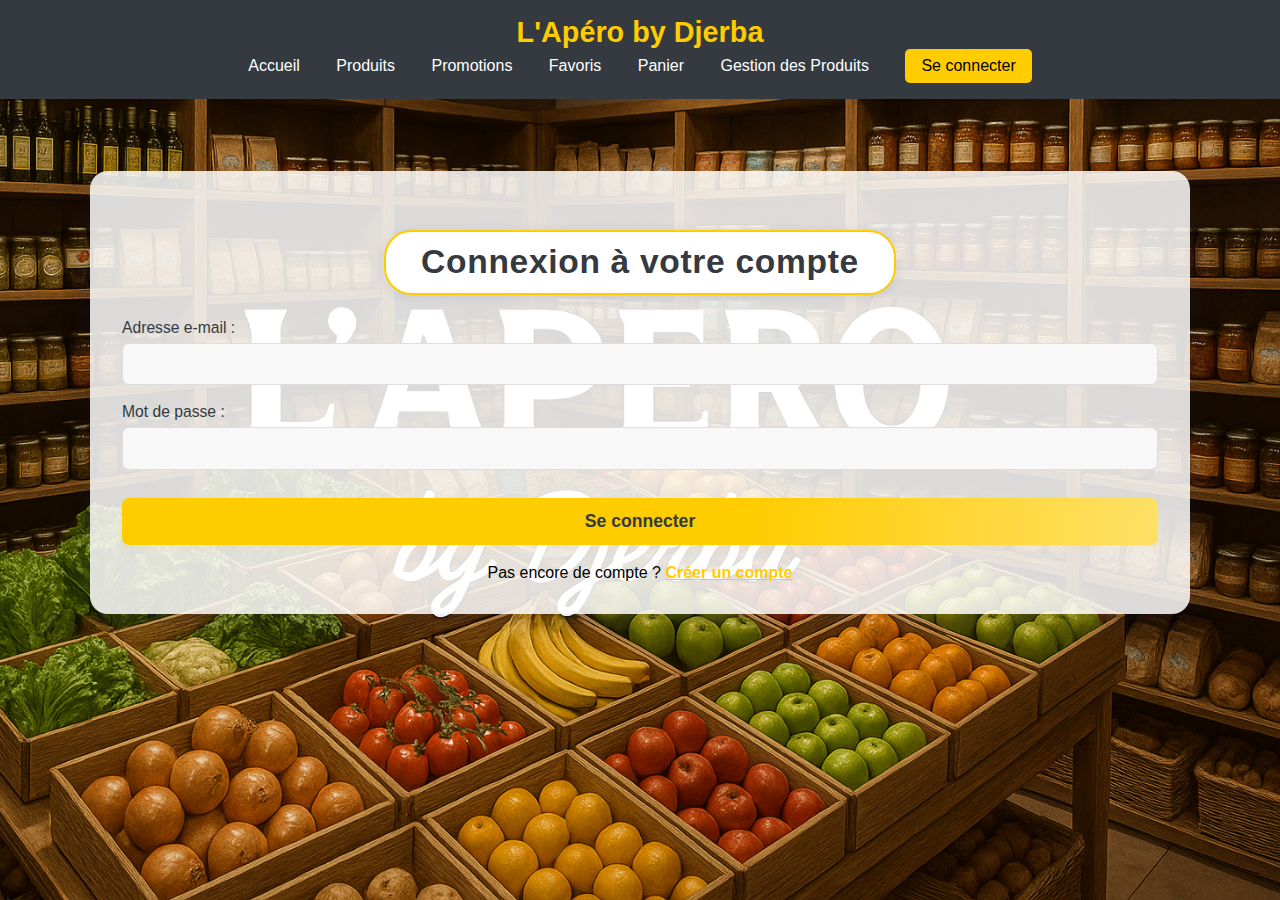
<file: connexion.html>
<!DOCTYPE html>
<html lang="fr">
<head>
  <meta charset="UTF-8">
  <meta name="viewport" content="width=device-width, initial-scale=1.0">
  <title>Connexion - L'Apéro by Djerba</title>
  <link rel="stylesheet" href="style.css">
</head>
<body>
  <header>
    <h1>L'Apéro by Djerba</h1>
    <nav>
      <a href="index.html">Accueil</a>
      <a href="produits.html">Produits</a>
      <a href="promotions.html">Promotions</a>
      <a href="favoris.html">Favoris</a>
      <a href="panier.html">Panier</a>
      <a href="gestion-produits.html">Gestion des Produits</a>
      <a href="connexion.html" id="login-btn" style="display:none;">Se connecter</a>
      <a href="profil.html" id="profil-link" style="display:none;">Mon profil</a>
    </nav>
  </header>
  <main>
    <section class="main-card form-card">
      <h2 class="section-title">Connexion à votre compte</h2>
      <form id="login-form" class="styled-form">
        <div class="form-group">
          <label for="email">Adresse e-mail :</label>
          <input type="email" id="email" name="email" required>
        </div>
        <div class="form-group">
          <label for="password">Mot de passe :</label>
          <input type="password" id="password" name="password" required>
        </div>
        <button type="submit" class="profil-save-btn">Se connecter</button>
      </form>
      <div class="form-links">
        <p>Pas encore de compte ? <a href="inscription.html">Créer un compte</a></p>
      </div>
    </section>
  </main>
  <script>
    // Affichage conditionnel du bouton "Se connecter" ou "Mon profil"
    const user = JSON.parse(localStorage.getItem('user'));
    const loginBtn = document.getElementById('login-btn');
    const profilLink = document.getElementById('profil-link');
    if (user && user.email) {
      loginBtn.style.display = 'none';
      profilLink.style.display = 'inline-block';
    } else {
      loginBtn.style.display = 'inline-block';
      profilLink.style.display = 'none';
    }
    document.getElementById('login-form').addEventListener('submit', function(e) {
      e.preventDefault();
      const email = document.getElementById('email').value;
           // Détection du rôle : admin si l'email contient 'admin', sinon client
      let role = 'client';
      if (email.toLowerCase().includes('admin')) {
        role = 'admin';
      }
      // Simuler la connexion en stockant l'utilisateur avec le rôle
      localStorage.setItem('user', JSON.stringify({ email, role }));
      alert('Connexion fictive réussie !');
      window.location.href = 'profil.html';
    });
  </script>
</body>
</html>
</file>
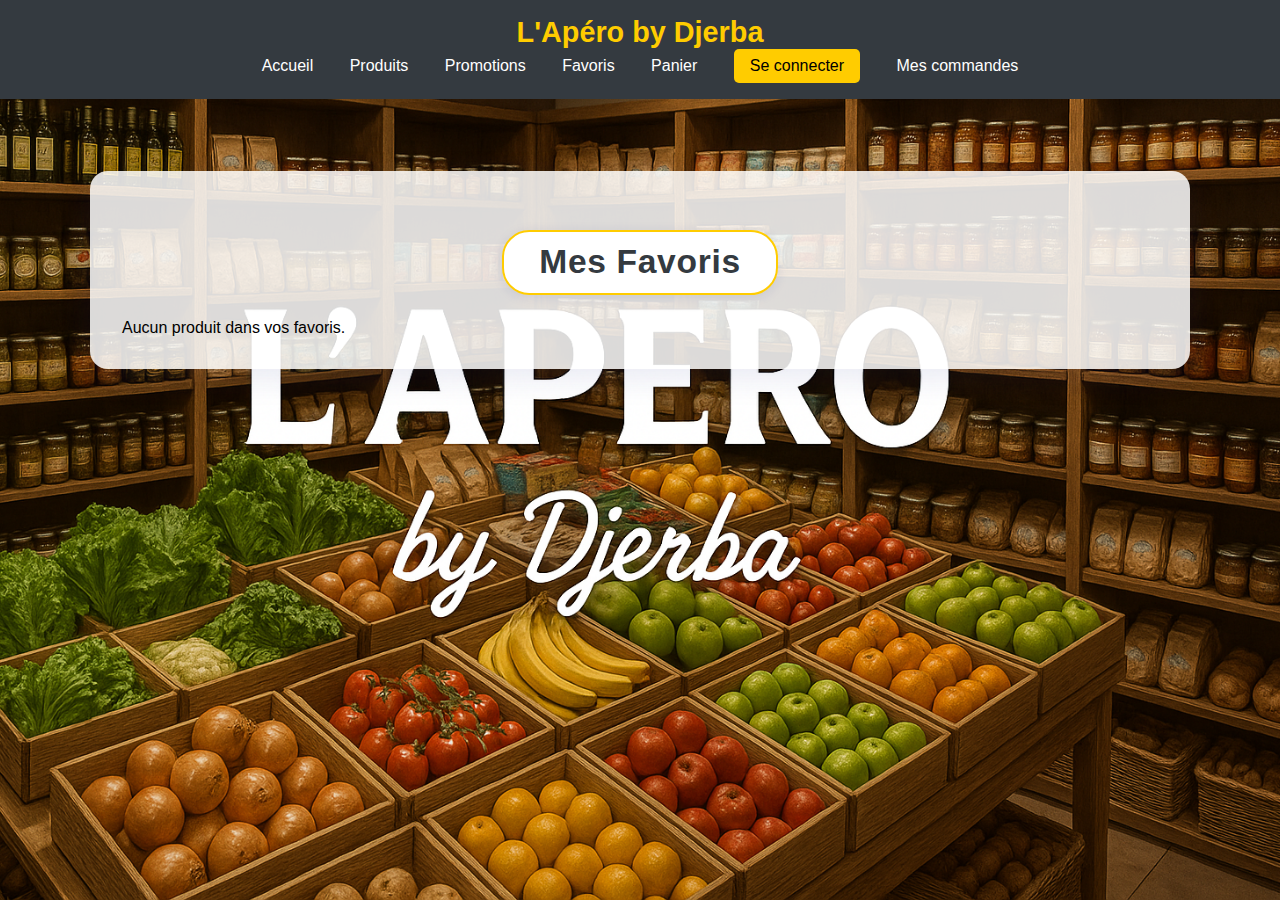
<file: favoris.html>
<!DOCTYPE html>
<html lang="fr">
<head>
  <meta charset="UTF-8">
  <meta name="viewport" content="width=device-width, initial-scale=1.0">
  <title>Favoris - L'Apéro by Djerba</title>
  <link rel="stylesheet" href="style.css">
</head>
<body>
  <header>
    <h1>L'Apéro by Djerba</h1>
    <nav>
      <a href="index.html">Accueil</a>
      <a href="produits.html">Produits</a>
      <a href="promotions.html">Promotions</a>
      <a href="favoris.html">Favoris</a>
      <a href="panier.html">Panier</a>
      <a href="connexion.html" id="login-btn" style="display:none;">Se connecter</a>
      <a href="profil.html" id="profil-link" style="display:none;">Mon profil</a>
      <a href="gestion-produits.html">Gestion des Produits</a>
      <a href="gestion-commandes.html" id="gestion-commandes-link" style="display:none;">Gestion des Commandes</a>
      <a href="mes-commandes.html" id="mes-commandes-link" style="display:none;">Mes commandes</a>
    </nav>
  </header>
  <main>
    <section class="main-card">
      <h2 class="section-title">Mes Favoris</h2>
      <div id="favoris-container">
        <!-- Les produits favoris seront affichés ici -->
      </div>
    </section>
  </main>
  <script src="favoris.js"></script>
  <script>
    // Affichage conditionnel du bouton "Se connecter" ou "Mon profil"
    const user = JSON.parse(localStorage.getItem('user'));
    const loginBtn = document.getElementById('login-btn');
    const profilLink = document.getElementById('profil-link');
    if (user && user.email) {
      loginBtn.style.display = 'none';
      profilLink.style.display = 'inline-block';
    } else {
      loginBtn.style.display = 'inline-block';
      profilLink.style.display = 'none';
    }
  </script>
  <script>
    // Affichage conditionnel du lien Gestion des Produits (admin uniquement)
    const gestionProduitsLink = document.querySelector('a[href="gestion-produits.html"]');
    const gestionCommandesLink = document.getElementById('gestion-commandes-link');
    const favorisLink = document.querySelector('a[href="favoris.html"]');
    const panierLink = document.querySelector('a[href="panier.html"]');
    const mesCommandesLink = document.getElementById('mes-commandes-link');
    if (user && user.email) {
      if (user.role !== 'admin') {
        mesCommandesLink.style.display = 'inline-block';
      } else {
        mesCommandesLink.style.display = 'none';
      }
      loginBtn.style.display = 'none';
      profilLink.style.display = 'inline-block';
    } else {
      mesCommandesLink.style.display = 'none';
      loginBtn.style.display = 'inline-block';
      profilLink.style.display = 'none';
    }
    if (user && user.email) {
      loginBtn.style.display = 'none';
      profilLink.style.display = 'inline-block';
      if (user.role === 'admin') {
        if (gestionProduitsLink) gestionProduitsLink.style.display = 'inline-block';
        if (gestionCommandesLink) gestionCommandesLink.style.display = 'inline-block';
        if (favorisLink) favorisLink.style.display = 'none';
        if (panierLink) panierLink.style.display = 'none';
        if (mesCommandesLink) mesCommandesLink.style.display = 'none';
      } else {
        if (gestionProduitsLink) gestionProduitsLink.style.display = 'none';
        if (gestionCommandesLink) gestionCommandesLink.style.display = 'none';
        if (favorisLink) favorisLink.style.display = 'inline-block';
        if (panierLink) panierLink.style.display = 'inline-block';
        if (mesCommandesLink) mesCommandesLink.style.display = 'inline-block';
      }
    } else {
      loginBtn.style.display = 'inline-block';
      profilLink.style.display = 'none';
      if (gestionProduitsLink) gestionProduitsLink.style.display = 'none';
      if (gestionCommandesLink) gestionCommandesLink.style.display = 'none';
      if (favorisLink) favorisLink.style.display = 'inline-block';
      if (panierLink) panierLink.style.display = 'inline-block';
      if (mesCommandesLink) mesCommandesLink.style.display = 'inline-block';
    }
  </script>
  <script>
    document.querySelectorAll('.add-to-cart').forEach(button => {
      button.addEventListener('click', () => {
        const nom = button.getAttribute('data-nom');
        const prix = button.getAttribute('data-prix');
        const panier = JSON.parse(localStorage.getItem('panier')) || [];
        panier.push({ nom, prix });
        localStorage.setItem('panier', JSON.stringify(panier));
        alert(`${nom} a été ajouté à votre panier !`);
      });
    });
  </script>
  <script>
      const favoris = JSON.parse(localStorage.getItem('favoris')) || [];
      const favorisContainer = document.getElementById('favoris-container');
      favorisContainer.innerHTML = ''; // Réinitialiser le contenu
      favoris.forEach(fav => {
        const produitsLS = JSON.parse(localStorage.getItem('produits')) || [];
        const prod = produitsLS.find(p => p.nom === fav.nom);
        let indispoBadge = prod && prod.indisponible ? `<div style='position:absolute;top:10px;left:10px;background:red;color:white;padding:2px 10px;border-radius:8px;font-weight:bold;z-index:2;'>Indisponible</div>` : '';
        let disabled = prod && prod.indisponible ? 'disabled style="opacity:0.5;cursor:not-allowed;"' : '';
        let inputDisabled = prod && prod.indisponible ? 'disabled' : '';
        favorisContainer.innerHTML += `
          <div class="produit" style="position:relative;">
            ${indispoBadge}
            <img src="Images/${fav.image}" alt="${fav.nom}">
            <h3>${fav.nom}</h3>
            <p class="description">${fav.description || ''}</p>
            <div class="ajout-panier-quantite">
              <input type="number" min="1" value="1" class="input-quantite" style="width: 60px; margin-right: 0.5rem;" ${inputDisabled}>
              <button class="add-to-cart" data-nom="${fav.nom}" data-prix="${prod ? prod.prix : ''}" data-description="${fav.description}" data-image="${fav.image}" data-promotion="${prod ? prod.promotion : 0}" ${disabled}>Ajouter au panier</button>
            </div>
            <button class="remove-from-favoris" data-nom="${fav.nom}">Retirer</button>
          </div>
        `;
      });
    </script>
</body>
</html>
</file>
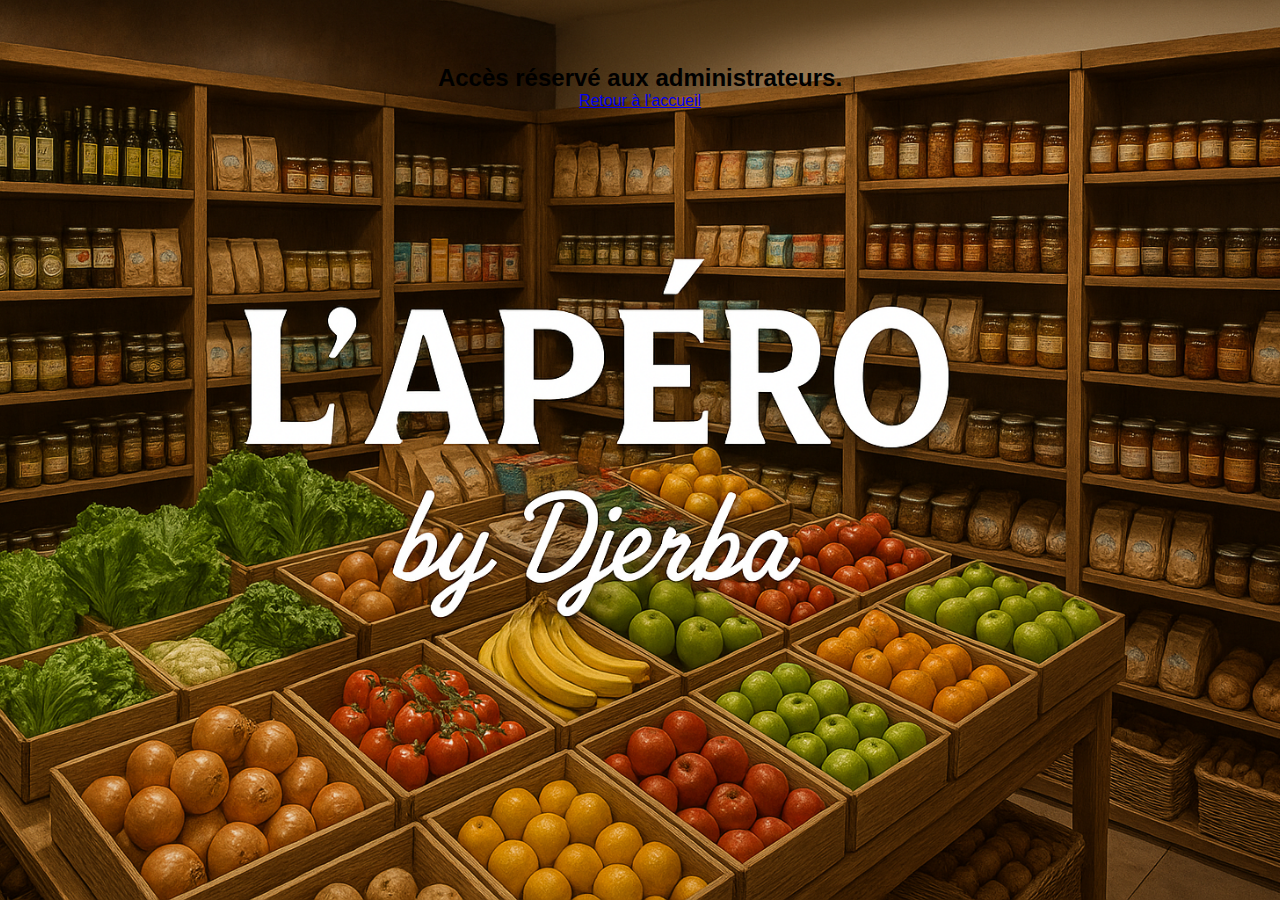
<file: gestion-commandes.html>
<!DOCTYPE html>
<html lang="fr">
<head>
  <meta charset="UTF-8">
  <meta name="viewport" content="width=device-width, initial-scale=1.0">
  <title>Gestion des Commandes - L'Apéro by Djerba</title>
  <link rel="stylesheet" href="style.css">
</head>
<body>
  <header>
    <h1>L'Apéro by Djerba</h1>
    <nav>
      <a href="index.html">Accueil</a>
      <a href="produits.html">Produits</a>
      <a href="promotions.html">Promotions</a>
      <a href="favoris.html" id="favoris-link">Favoris</a>
      <a href="panier.html" id="panier-link">Panier</a>
      <a href="mes-commandes.html" id="mes-commandes-link">Mes commandes</a>
      <a href="gestion-produits.html" id="gestion-produits-link" style="display:none;">Gestion des Produits</a>
      <a href="gestion-commandes.html" id="gestion-commandes-link" style="display:none;">Gestion des Commandes</a>
      <a href="connexion.html" id="login-btn" style="display:none;">Se connecter</a>
      <a href="profil.html" id="profil-link" style="display:none;">Mon profil</a>
    </nav>
  </header>
  <main>
    <section class="main-card">
      <h2 class="section-title">Gestion des Commandes</h2>
      <div id="admin-commandes"></div>
    </section>
  </main>
  <script src="gestion-commandes.js"></script>
  <script>
    // Affichage conditionnel du bouton "Se connecter" ou "Mon profil"
    const user = JSON.parse(localStorage.getItem('user'));
    const loginBtn = document.getElementById('login-btn');
    const profilLink = document.getElementById('profil-link');
    const gestionProduitsLink = document.getElementById('gestion-produits-link');
    const gestionCommandesLink = document.getElementById('gestion-commandes-link');
    const favorisLink = document.getElementById('favoris-link');
    const panierLink = document.getElementById('panier-link');
    const mesCommandesLink = document.getElementById('mes-commandes-link');
    if (user && user.email) {
      loginBtn.style.display = 'none';
      profilLink.style.display = 'inline-block';
      if (user.role === 'admin') {
        if (gestionProduitsLink) gestionProduitsLink.style.display = 'inline-block';
        if (gestionCommandesLink) gestionCommandesLink.style.display = 'inline-block';
        if (favorisLink) favorisLink.style.display = 'none';
        if (panierLink) panierLink.style.display = 'none';
        if (mesCommandesLink) mesCommandesLink.style.display = 'none';
      } else {
        if (gestionProduitsLink) gestionProduitsLink.style.display = 'none';
        if (gestionCommandesLink) gestionCommandesLink.style.display = 'none';
        if (favorisLink) favorisLink.style.display = 'inline-block';
        if (panierLink) panierLink.style.display = 'inline-block';
        if (mesCommandesLink) mesCommandesLink.style.display = 'inline-block';
      }
    } else {
      loginBtn.style.display = 'inline-block';
      profilLink.style.display = 'none';
      if (gestionProduitsLink) gestionProduitsLink.style.display = 'none';
      if (gestionCommandesLink) gestionCommandesLink.style.display = 'none';
      if (favorisLink) favorisLink.style.display = 'inline-block';
      if (panierLink) panierLink.style.display = 'inline-block';
      if (mesCommandesLink) mesCommandesLink.style.display = 'inline-block';
    }
  </script>
</body>
</html>
</file>
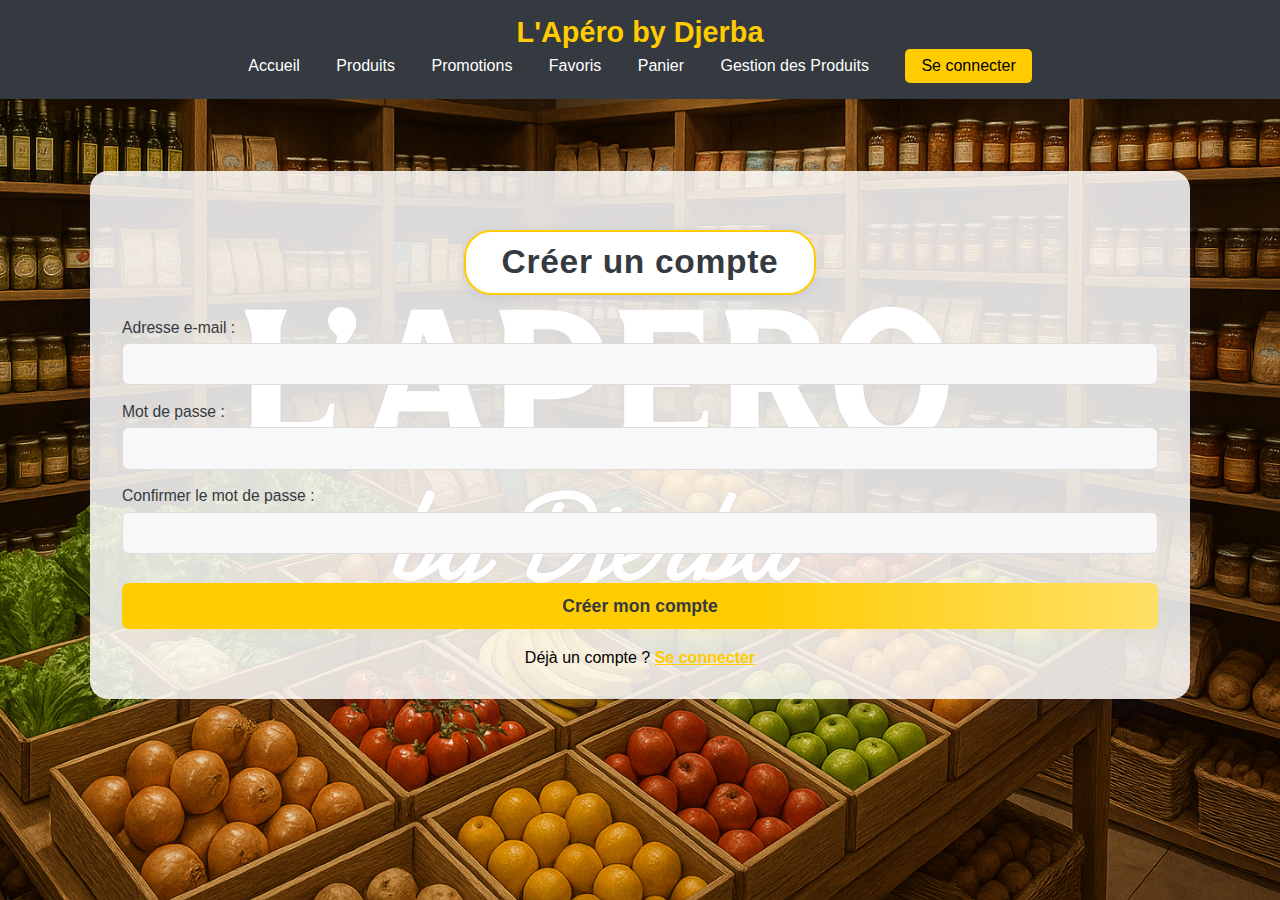
<file: inscription.html>
<!DOCTYPE html>
<html lang="fr">
<head>
  <meta charset="UTF-8">
  <meta name="viewport" content="width=device-width, initial-scale=1.0">
  <title>Créer un compte - L'Apéro by Djerba</title>
  <link rel="stylesheet" href="style.css">
</head>
<body>
  <header>
    <h1>L'Apéro by Djerba</h1>
    <nav>
      <a href="index.html">Accueil</a>
      <a href="produits.html">Produits</a>
      <a href="promotions.html">Promotions</a>
      <a href="favoris.html">Favoris</a>
      <a href="panier.html">Panier</a>
      <a href="gestion-produits.html">Gestion des Produits</a>
      <a href="connexion.html" id="login-btn" style="display:none;">Se connecter</a>
      <a href="profil.html" id="profil-link" style="display:none;">Mon profil</a>
    </nav>
  </header>
  <main>
    <section class="main-card form-card">
      <h2 class="section-title">Créer un compte</h2>
      <form id="register-form" class="styled-form">
        <div class="form-group">
          <label for="register-email">Adresse e-mail :</label>
          <input type="email" id="register-email" name="email" required>
        </div>
        <div class="form-group">
          <label for="register-password">Mot de passe :</label>
          <input type="password" id="register-password" name="password" required>
        </div>
        <div class="form-group">
          <label for="register-confirm">Confirmer le mot de passe :</label>
          <input type="password" id="register-confirm" name="confirm" required>
        </div>
        <button type="submit" class="profil-save-btn">Créer mon compte</button>
      </form>
      <div class="form-links">
        <p>Déjà un compte ? <a href="connexion.html">Se connecter</a></p>
      </div>
    </section>
  </main>
  <script>
    // Affichage conditionnel du bouton "Se connecter" ou "Mon profil"
    const user = JSON.parse(localStorage.getItem('user'));
    const loginBtn = document.getElementById('login-btn');
    const profilLink = document.getElementById('profil-link');
    if (user && user.email) {
      loginBtn.style.display = 'none';
      profilLink.style.display = 'inline-block';
    } else {
      loginBtn.style.display = 'inline-block';
      profilLink.style.display = 'none';
    }
    document.getElementById('register-form').addEventListener('submit', function(e) {
      e.preventDefault();
      const email = document.getElementById('register-email').value;
      const password = document.getElementById('register-password').value;
      const confirm = document.getElementById('register-confirm').value;
      if(password !== confirm) {
        alert('Les mots de passe ne correspondent pas.');
        return;
      }
      alert('Compte fictif créé avec succès !');
      window.location.href = 'connexion.html';
    });
  </script>
</body>
</html>
</file>
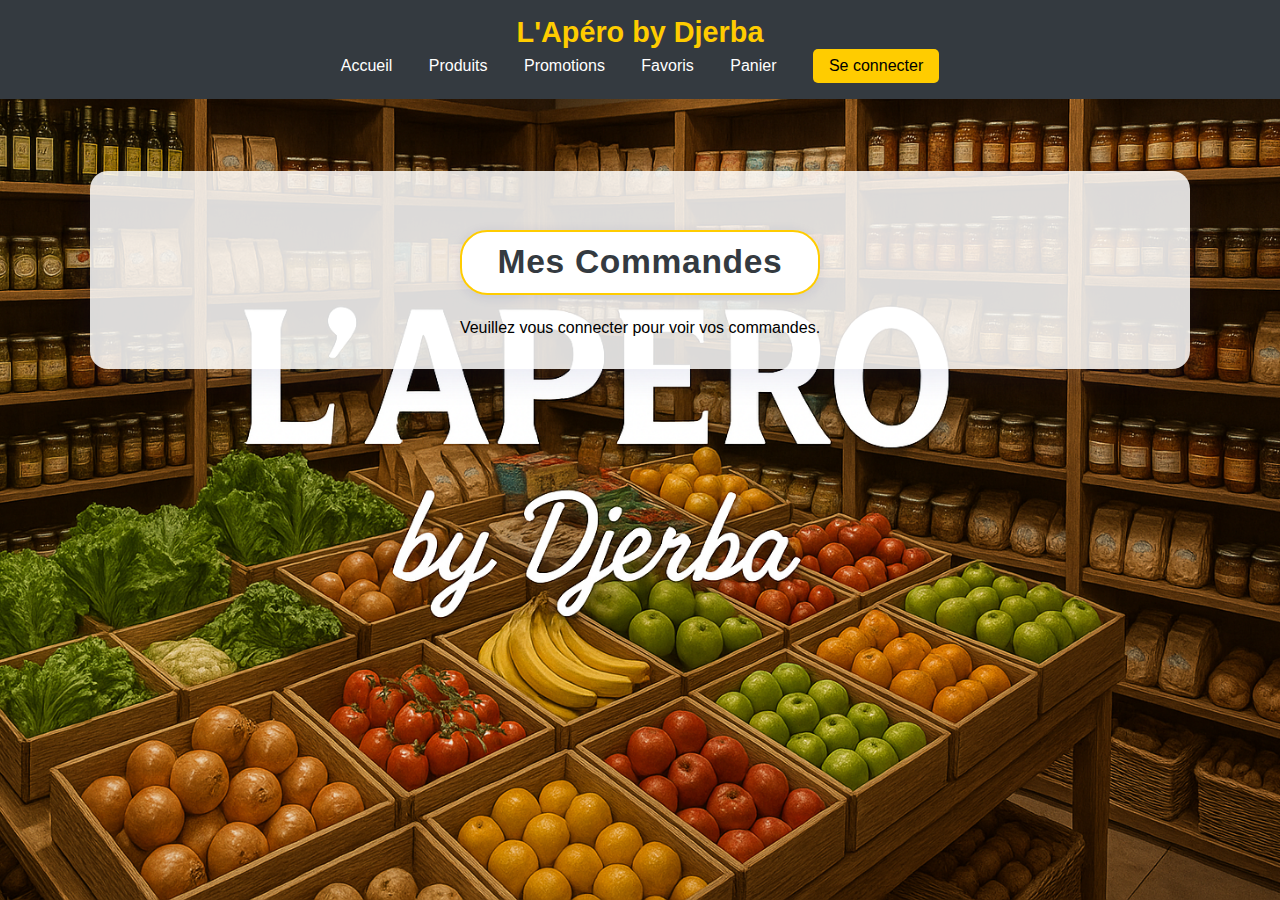
<file: mes-commandes.html>
<!DOCTYPE html>
<html lang="fr">
<head>
  <meta charset="UTF-8">
  <meta name="viewport" content="width=device-width, initial-scale=1.0">
  <title>Mes Commandes - L'Apéro by Djerba</title>
  <link rel="stylesheet" href="style.css">
</head>
<body>
  <header>
    <h1>L'Apéro by Djerba</h1>
    <nav>
      <a href="index.html">Accueil</a>
      <a href="produits.html">Produits</a>
      <a href="promotions.html">Promotions</a>
      <a href="favoris.html">Favoris</a>
      <a href="panier.html">Panier</a>
      <a href="mes-commandes.html" id="mes-commandes-link" style="display:none;">Mes commandes</a>
      <a href="gestion-produits.html">Gestion des Produits</a>
      <a href="gestion-commandes.html" id="gestion-commandes-link" style="display:none;">Gestion des Commandes</a>
      <a href="connexion.html" id="login-btn" style="display:none;">Se connecter</a>
      <a href="profil.html" id="profil-link" style="display:none;">Mon profil</a>
    </nav>
  </header>
  <main>
    <section class="main-card">
      <h2 class="section-title">Mes Commandes</h2>
      <div id="commandes-en-cours"></div>
      <div id="historique-commandes"></div>
    </section>
  </main>
  <script src="mes-commandes.js"></script>
  <script>
    // Affichage conditionnel du bouton "Se connecter" ou "Mon profil"
    const user = JSON.parse(localStorage.getItem('user'));
    const loginBtn = document.getElementById('login-btn');
    const profilLink = document.getElementById('profil-link');
    const mesCommandesLink = document.getElementById('mes-commandes-link');
    if (user && user.email) {
      mesCommandesLink.style.display = 'inline-block';
      loginBtn.style.display = 'none';
      profilLink.style.display = 'inline-block';
    } else {
      mesCommandesLink.style.display = 'none';
      loginBtn.style.display = 'inline-block';
      profilLink.style.display = 'none';
    }

    // Affichage conditionnel du lien Gestion des Produits (admin uniquement)
    const gestionProduitsLink = document.querySelector('a[href="gestion-produits.html"]');
    const gestionCommandesLink = document.getElementById('gestion-commandes-link');
    if (user && user.email) {
      loginBtn.style.display = 'none';
      profilLink.style.display = 'inline-block';
      if (user.role === 'admin') {
        if (gestionProduitsLink) gestionProduitsLink.style.display = 'inline-block';
        if (gestionCommandesLink) gestionCommandesLink.style.display = 'inline-block';
      } else {
        if (gestionProduitsLink) gestionProduitsLink.style.display = 'none';
        if (gestionCommandesLink) gestionCommandesLink.style.display = 'none';
      }
    } else {
      loginBtn.style.display = 'inline-block';
      profilLink.style.display = 'none';
      if (gestionProduitsLink) gestionProduitsLink.style.display = 'none';
      if (gestionCommandesLink) gestionCommandesLink.style.display = 'none';
    }
  </script>
</body>
</html>
</file>
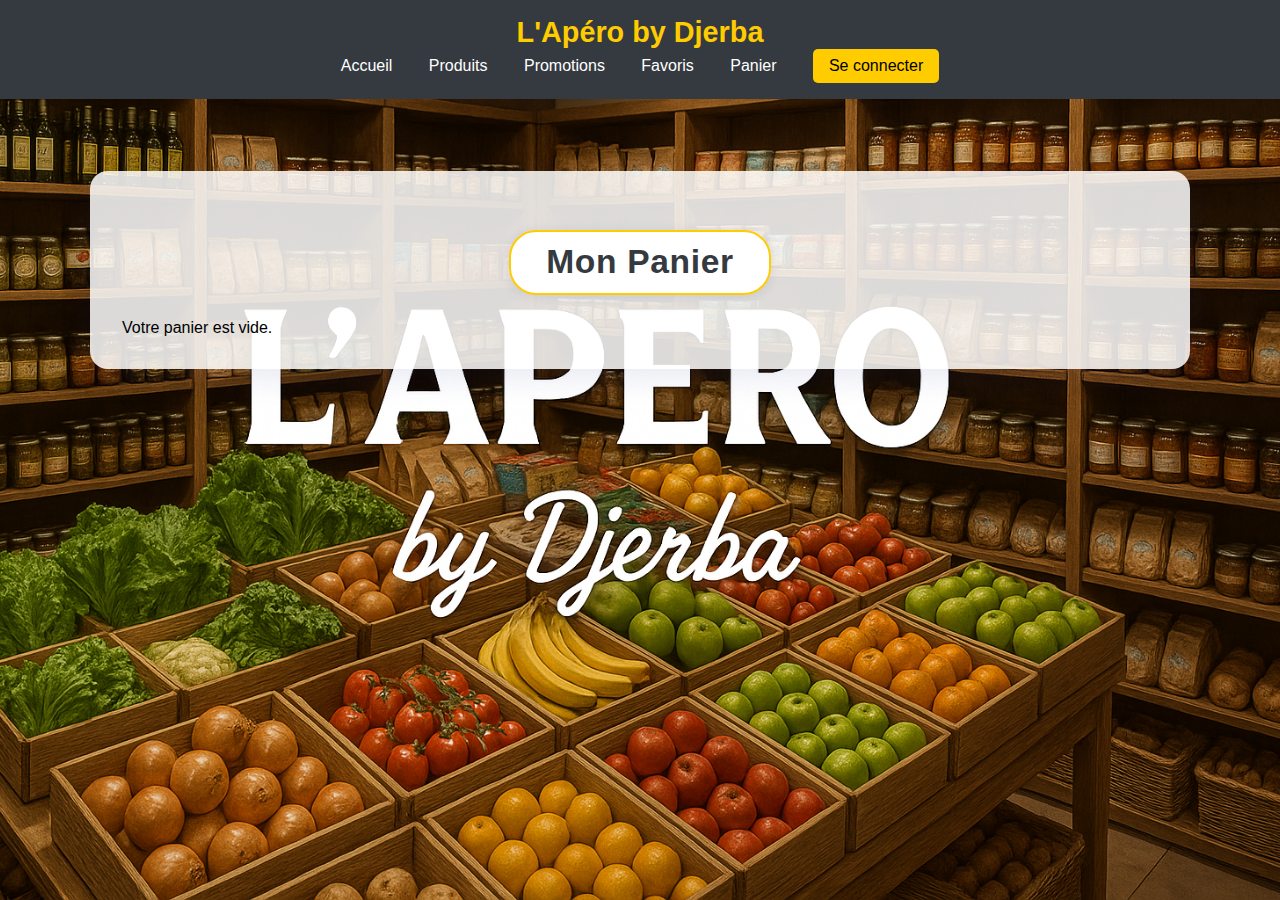
<file: panier.html>
<!DOCTYPE html>
<html lang="fr">
<head>
  <meta charset="UTF-8">
  <meta name="viewport" content="width=device-width, initial-scale=1.0">
  <title>Panier - L'Apéro by Djerba</title>
  <link rel="stylesheet" href="style.css">
</head>
<body>
  <header>
    <h1>L'Apéro by Djerba</h1>
    <nav>
      <a href="index.html">Accueil</a>
      <a href="produits.html">Produits</a>
      <a href="promotions.html">Promotions</a>
      <a href="favoris.html">Favoris</a>
      <a href="panier.html">Panier</a>
      <a href="connexion.html" id="login-btn" style="display:none;">Se connecter</a>
      <a href="profil.html" id="profil-link" style="display:none;">Mon profil</a>
    </nav>
  </header>
  <main>
    <section class="main-card">
      <h2 class="section-title">Mon Panier</h2>
      <div id="panier-container">
        <!-- Les produits du panier seront affichés ici -->
      </div>
    </section>
  </main>
  <script src="panier.js"></script>
  <script>
    // Affichage conditionnel du bouton "Se connecter" ou "Mon profil"
    const user = JSON.parse(localStorage.getItem('user'));
    const loginBtn = document.getElementById('login-btn');
    const profilLink = document.getElementById('profil-link');
    if (user && user.email) {
      loginBtn.style.display = 'none';
      profilLink.style.display = 'inline-block';
    } else {
      loginBtn.style.display = 'inline-block';
      profilLink.style.display = 'none';
    }
  </script>
</body>
</html>
</file>
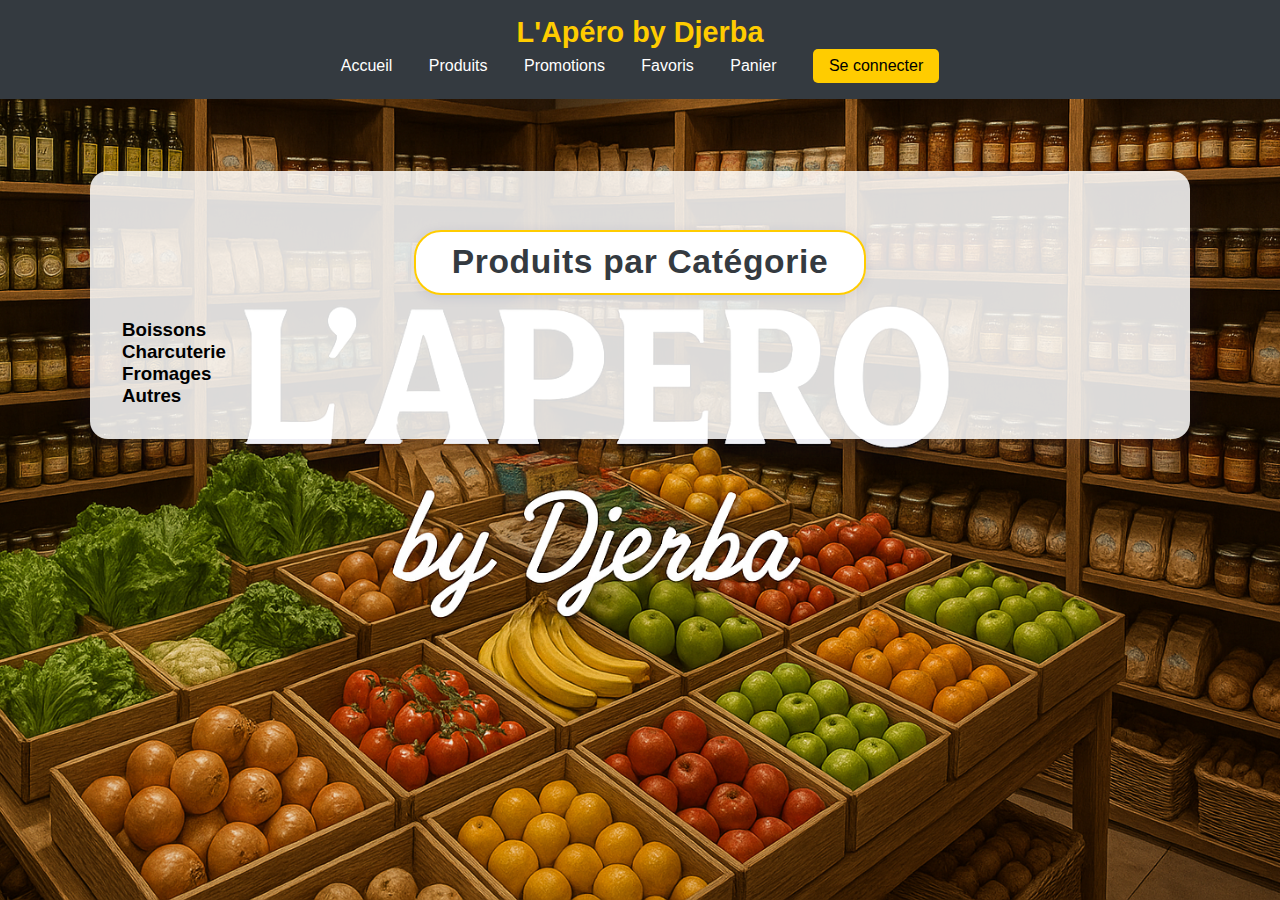
<file: produits.html>
<!DOCTYPE html>
<html lang="fr">
<head>
  <meta charset="UTF-8">
  <meta name="viewport" content="width=device-width, initial-scale=1.0">
  <title>Produits - L'Apéro by Djerba</title>
  <link rel="stylesheet" href="style.css">
</head>
<body>
  <header>
    <h1>L'Apéro by Djerba</h1>
    <nav>
      <a href="index.html">Accueil</a>
      <a href="produits.html">Produits</a>
      <a href="promotions.html">Promotions</a>
      <a href="favoris.html">Favoris</a>
      <a href="panier.html">Panier</a>
      <a href="gestion-produits.html">Gestion des Produits</a>
      <a href="gestion-commandes.html" id="gestion-commandes-link" style="display:none;">Gestion des Commandes</a>
      <a href="connexion.html" id="login-btn" style="display:none;">Se connecter</a>
      <a href="profil.html" id="profil-link" style="display:none;">Mon profil</a>
      <a href="mes-commandes.html" id="mes-commandes-link" style="display:none;">Mes commandes</a>
    </nav>
  </header>
  <main>
    <section class="main-card">
      <h2 class="section-title">Produits par Catégorie</h2>
      <div class="categorie" id="Boissons">
        <h3>Boissons</h3>
        <div class="produits"></div>
      </div>
      <div class="categorie" id="Charcuterie">
        <h3>Charcuterie</h3>
        <div class="produits"></div>
      </div>
      <div class="categorie" id="Fromages">
        <h3>Fromages</h3>
        <div class="produits"></div>
      </div>
      <div class="categorie" id="Autres">
        <h3>Autres</h3>
        <div class="produits"></div>
      </div>
    </section>
  </main>
  <script>
    // Affichage conditionnel du bouton "Se connecter" ou "Mon profil"
    const user = JSON.parse(localStorage.getItem('user'));
    const loginBtn = document.getElementById('login-btn');
    const profilLink = document.getElementById('profil-link');
    if (user && user.email) {
      loginBtn.style.display = 'none';
      profilLink.style.display = 'inline-block';
    } else {
      loginBtn.style.display = 'inline-block';
      profilLink.style.display = 'none';
    }
    document.querySelectorAll('.add-to-favoris').forEach(button => {
      button.addEventListener('click', () => {
        const nom = button.getAttribute('data-nom');
        const prix = button.getAttribute('data-prix');
        const favoris = JSON.parse(localStorage.getItem('favoris')) || [];
        favoris.push({ nom, prix });
        localStorage.setItem('favoris', JSON.stringify(favoris));
        alert(`${nom} a été ajouté à vos favoris !`);
      });
    });


    // Gestion dynamique de l'ajout au panier (avec image et description)
    document.addEventListener('click', (event) => {
      if (event.target.classList.contains('add-to-cart')) {
        const button = event.target;
        const nom = button.getAttribute('data-nom');
        const prix = button.getAttribute('data-prix');
        const description = button.getAttribute('data-description');
        let image = button.getAttribute('data-image');
        let promotion = button.getAttribute('data-promotion');
        if (!image || !promotion) {
          // On tente de récupérer l'image et la promotion du parent .produit
          const produitDiv = button.closest('.produit');
          if (produitDiv) {
            const imgTag = produitDiv.querySelector('img');
            if (imgTag) {
              const src = imgTag.getAttribute('src');
              image = src ? src.replace(/^Images\//, '').replace(/^\.\/Images\//, '') : '';
            }
            // On tente de récupérer la promotion depuis le localStorage produits
            const produitsLS = JSON.parse(localStorage.getItem('produits')) || [];
            const prodLS = produitsLS.find(p => p.nom === nom);
            if (prodLS && prodLS.promotion) {
              promotion = prodLS.promotion;
            } else {
              promotion = 0;
            }
          }
        }
        let panier = JSON.parse(localStorage.getItem('panier')) || [];
        // Chercher si le produit existe déjà (même nom, même promotion)
        const indexProduit = panier.findIndex(p => p.nom === nom && p.promotion == promotion);
        // Récupérer la quantité sélectionnée
        let quantite = 1;
        const parent = button.closest('.ajout-panier-quantite');
        if (parent) {
          const inputQ = parent.querySelector('.input-quantite');
          if (inputQ && parseInt(inputQ.value) > 0) {
            quantite = parseInt(inputQ.value);
          }
        }
        if (indexProduit !== -1) {
          panier[indexProduit].quantite = (panier[indexProduit].quantite || 1) + quantite;
        } else {
          panier.push({ nom, prix, description, image, promotion, quantite });
        }
        localStorage.setItem('panier', JSON.stringify(panier));
        alert(`${nom} a été ajouté à votre panier !`);
      }
    });

    const produits = JSON.parse(localStorage.getItem('produits')) || [];

    produits.forEach(produit => {
      const categorieContainer = document.getElementById(produit.categorie);
      if (categorieContainer) {
        const produitsContainer = categorieContainer.querySelector('.produits');
        const produitElement = document.createElement('div');
        produitElement.classList.add('produit');
        let indispoBadge = produit.indisponible ? `<div style='position:absolute;top:10px;left:10px;background:red;color:white;padding:2px 10px;border-radius:8px;font-weight:bold;z-index:2;'>Indisponible</div>` : '';
        let disabled = produit.indisponible ? 'disabled style="opacity:0.5;cursor:not-allowed;"' : '';
        produitElement.innerHTML = `
          <div style='position:relative;'>
            ${indispoBadge}
            <img src="Images/${produit.image}" alt="${produit.nom}">
          </div>
          <h3>${produit.nom}</h3>
          <p>${produit.promotion > 0 ? `<span class='old-price'>${produit.prix} €</span> <span class='new-price'>${(produit.prix * (1 - produit.promotion / 100)).toFixed(2)} €</span>` : `${produit.prix} €`}</p>
          <p class="description">${produit.description || 'Aucune description disponible.'}</p>
          <div class="ajout-panier-quantite">
            <input type="number" min="1" value="1" class="input-quantite" style="width: 60px; margin-right: 0.5rem;" ${produit.indisponible ? 'disabled' : ''}>
            <button class="add-to-cart" data-nom="${produit.nom}" data-prix="${produit.prix}" data-description="${produit.description}" data-image="${produit.image}" data-promotion="${produit.promotion}" ${disabled}>Ajouter au panier</button>
          </div>
          <button class="add-to-favoris" data-nom="${produit.nom}" data-description="${produit.description}" data-image="${produit.image}">Ajouter aux favoris</button>
        `;
        produitsContainer.appendChild(produitElement);
      }
    });

    // Affichage conditionnel du lien Gestion des Produits (admin uniquement)
    const gestionProduitsLink = document.querySelector('a[href="gestion-produits.html"]');
    const gestionCommandesLink = document.getElementById('gestion-commandes-link');
    const favorisLink = document.querySelector('a[href="favoris.html"]');
    const panierLink = document.querySelector('a[href="panier.html"]');
    const mesCommandesLink = document.getElementById('mes-commandes-link');
    if (user && user.email) {
      if (user.role !== 'admin') {
        mesCommandesLink.style.display = 'inline-block';
      } else {
        mesCommandesLink.style.display = 'none';
      }
      loginBtn.style.display = 'none';
      profilLink.style.display = 'inline-block';
      if (user.role === 'admin') {
        if (gestionProduitsLink) gestionProduitsLink.style.display = 'inline-block';
        if (gestionCommandesLink) gestionCommandesLink.style.display = 'inline-block';
        if (favorisLink) favorisLink.style.display = 'none';
        if (panierLink) panierLink.style.display = 'none';
        if (mesCommandesLink) mesCommandesLink.style.display = 'none';
      } else {
        if (gestionProduitsLink) gestionProduitsLink.style.display = 'none';
        if (gestionCommandesLink) gestionCommandesLink.style.display = 'none';
        if (favorisLink) favorisLink.style.display = 'inline-block';
        if (panierLink) panierLink.style.display = 'inline-block';
        if (mesCommandesLink) mesCommandesLink.style.display = 'inline-block';
      }
    } else {
      mesCommandesLink.style.display = 'none';
      loginBtn.style.display = 'inline-block';
      profilLink.style.display = 'none';
      if (gestionProduitsLink) gestionProduitsLink.style.display = 'none';
      if (gestionCommandesLink) gestionCommandesLink.style.display = 'none';
    }
  </script>
</body>
</html>
</file>
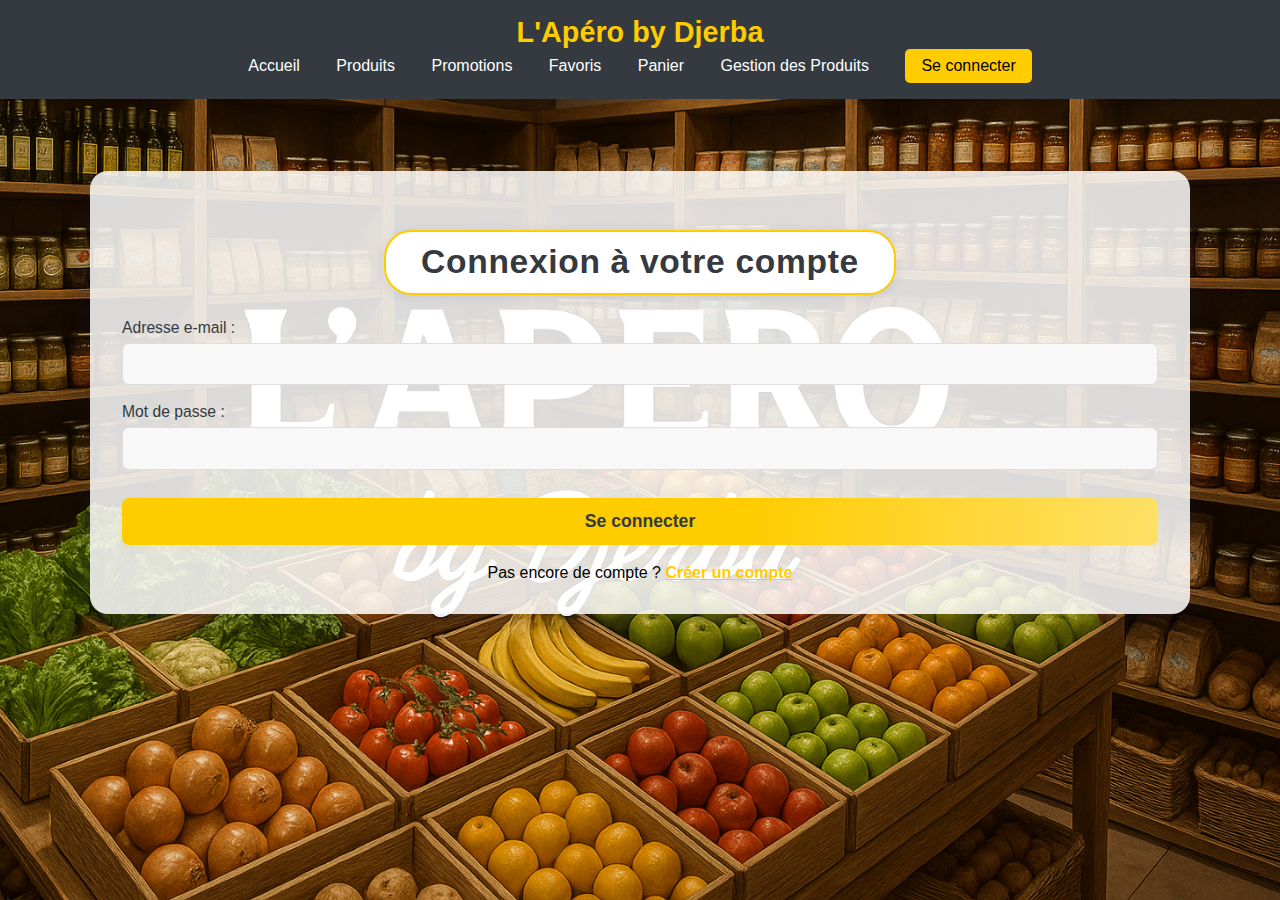
<file: profil.html>
<!DOCTYPE html>
<html lang="fr">
<head>
  <meta charset="UTF-8">
  <meta name="viewport" content="width=device-width, initial-scale=1.0">
  <title>Mon Profil - L'Apéro by Djerba</title>
  <link rel="stylesheet" href="style.css">
</head>
<body>
  <header>
    <h1>L'Apéro by Djerba</h1>
    <nav>
      <a href="index.html">Accueil</a>
      <a href="produits.html">Produits</a>
      <a href="promotions.html">Promotions</a>
      <a href="favoris.html">Favoris</a>
      <a href="panier.html">Panier</a>
      <a href="gestion-produits.html">Gestion des Produits</a>
      <a href="gestion-commandes.html" id="gestion-commandes-link" style="display:none;">Gestion des Commandes</a>
      <a href="connexion.html" id="login-btn" style="display:none;">Se connecter</a>
      <a href="profil.html" id="profil-link" style="display:none;">Mon profil</a>
      <a href="mes-commandes.html" id="mes-commandes-link" style="display:none;">Mes commandes</a>
    </nav>
  </header>
  <main>
    <section class="profil-section">
      <div class="profil-card">
        <div class="profil-avatar-container">
          <img src="https://www.gravatar.com/avatar/?d=mp&s=100" alt="Avatar" class="profil-avatar" id="profil-avatar">
        </div>
        <div class="profil-header">
          <h2 id="profil-nom-header">Nom Prénom</h2>
          <p id="profil-email-header">email@email.com</p>
        </div>
        <hr class="profil-separator">
        <form id="profil-form" class="profil-form">
          <div class="profil-form-group">
            <label for="profil-email">Adresse e-mail</label>
            <input type="email" id="profil-email" name="email" required>
          </div>
          <div class="profil-form-group">
            <label for="profil-nom">Nom</label>
            <input type="text" id="profil-nom" name="nom" required>
          </div>
          <div class="profil-form-group">
            <label for="profil-prenom">Prénom</label>
            <input type="text" id="profil-prenom" name="prenom" required>
          </div>
          <div class="profil-form-group">
            <label for="profil-adresse">Adresse</label>
            <input type="text" id="profil-adresse" name="adresse">
          </div>
          <div class="profil-form-group">
            <label for="profil-ville">Ville</label>
            <input type="text" id="profil-ville" name="ville">
          </div>
          <div class="profil-form-group">
            <label for="profil-codepostal">Code postal</label>
            <input type="text" id="profil-codepostal" name="codepostal">
          </div>
          <div class="profil-form-group">
            <label for="profil-telephone">Téléphone</label>
            <input type="tel" id="profil-telephone" name="telephone">
          </div>
          <button type="submit" class="profil-save-btn">Enregistrer mon profil</button>
        </form>
        <button id="logout-btn" class="profil-logout-btn">Se déconnecter</button>
      </div>
    </section>
  </main>
  <script>
    // Affichage conditionnel du bouton "Se connecter" ou "Mon profil"
    const user = JSON.parse(localStorage.getItem('user'));
    const loginBtn = document.getElementById('login-btn');
    const profilLink = document.getElementById('profil-link');
    if (user && user.email) {
      loginBtn.style.display = 'none';
      profilLink.style.display = 'inline-block';
    } else {
      loginBtn.style.display = 'inline-block';
      profilLink.style.display = 'none';
    }

    // Affichage conditionnel du lien Gestion des Produits (admin uniquement)
    const gestionProduitsLink = document.querySelector('a[href="gestion-produits.html"]');
    const gestionCommandesLink = document.getElementById('gestion-commandes-link');
    const favorisLink = document.querySelector('a[href="favoris.html"]');
    const panierLink = document.querySelector('a[href="panier.html"]');
    const mesCommandesLink = document.getElementById('mes-commandes-link');
    if (user && user.email) {
      if (user.role !== 'admin') {
        mesCommandesLink.style.display = 'inline-block';
      } else {
        mesCommandesLink.style.display = 'none';
      }
      loginBtn.style.display = 'none';
      profilLink.style.display = 'inline-block';
      if (user.role === 'admin') {
        if (gestionProduitsLink) gestionProduitsLink.style.display = 'inline-block';
        if (gestionCommandesLink) gestionCommandesLink.style.display = 'inline-block';
        if (favorisLink) favorisLink.style.display = 'none';
        if (panierLink) panierLink.style.display = 'none';
        if (mesCommandesLink) mesCommandesLink.style.display = 'none';
      } else {
        if (gestionProduitsLink) gestionProduitsLink.style.display = 'none';
        if (gestionCommandesLink) gestionCommandesLink.style.display = 'none';
        if (favorisLink) favorisLink.style.display = 'inline-block';
        if (panierLink) panierLink.style.display = 'inline-block';
        if (mesCommandesLink) mesCommandesLink.style.display = 'inline-block';
      }
    } else {
      loginBtn.style.display = 'inline-block';
      profilLink.style.display = 'none';
      if (gestionProduitsLink) gestionProduitsLink.style.display = 'none';
      if (gestionCommandesLink) gestionCommandesLink.style.display = 'none';
    }

    // Pré-remplissage et affichage du profil
    const profilUserData = JSON.parse(localStorage.getItem('user'));
    if (profilUserData && profilUserData.email) {
      document.getElementById('profil-email').value = profilUserData.email || '';
      document.getElementById('profil-nom').value = profilUserData.nom || '';
      document.getElementById('profil-prenom').value = profilUserData.prenom || '';
      document.getElementById('profil-adresse').value = profilUserData.adresse || '';
      document.getElementById('profil-ville').value = profilUserData.ville || '';
      document.getElementById('profil-codepostal').value = profilUserData.codepostal || '';
      document.getElementById('profil-telephone').value = profilUserData.telephone || '';
      // Affichage dans l'entête de la carte
      document.getElementById('profil-nom-header').textContent = (profilUserData.nom || '') + ' ' + (profilUserData.prenom || '');
      document.getElementById('profil-email-header').textContent = profilUserData.email || '';
    } else {
      window.location.href = 'connexion.html';
    }

    document.getElementById('profil-form').addEventListener('submit', function(e) {
      e.preventDefault();
      // Récupérer les valeurs du formulaire
      const email = document.getElementById('profil-email').value;
      const nom = document.getElementById('profil-nom').value;
      document.getElementById('profil-email-header').textContent = email;
      alert('Profil enregistré avec succès !');
    });
    document.getElementById('logout-btn').onclick = function() {
      localStorage.removeItem('user');
      window.location.href = 'connexion.html';
    };
  </script>
</body>
</html>
</file>
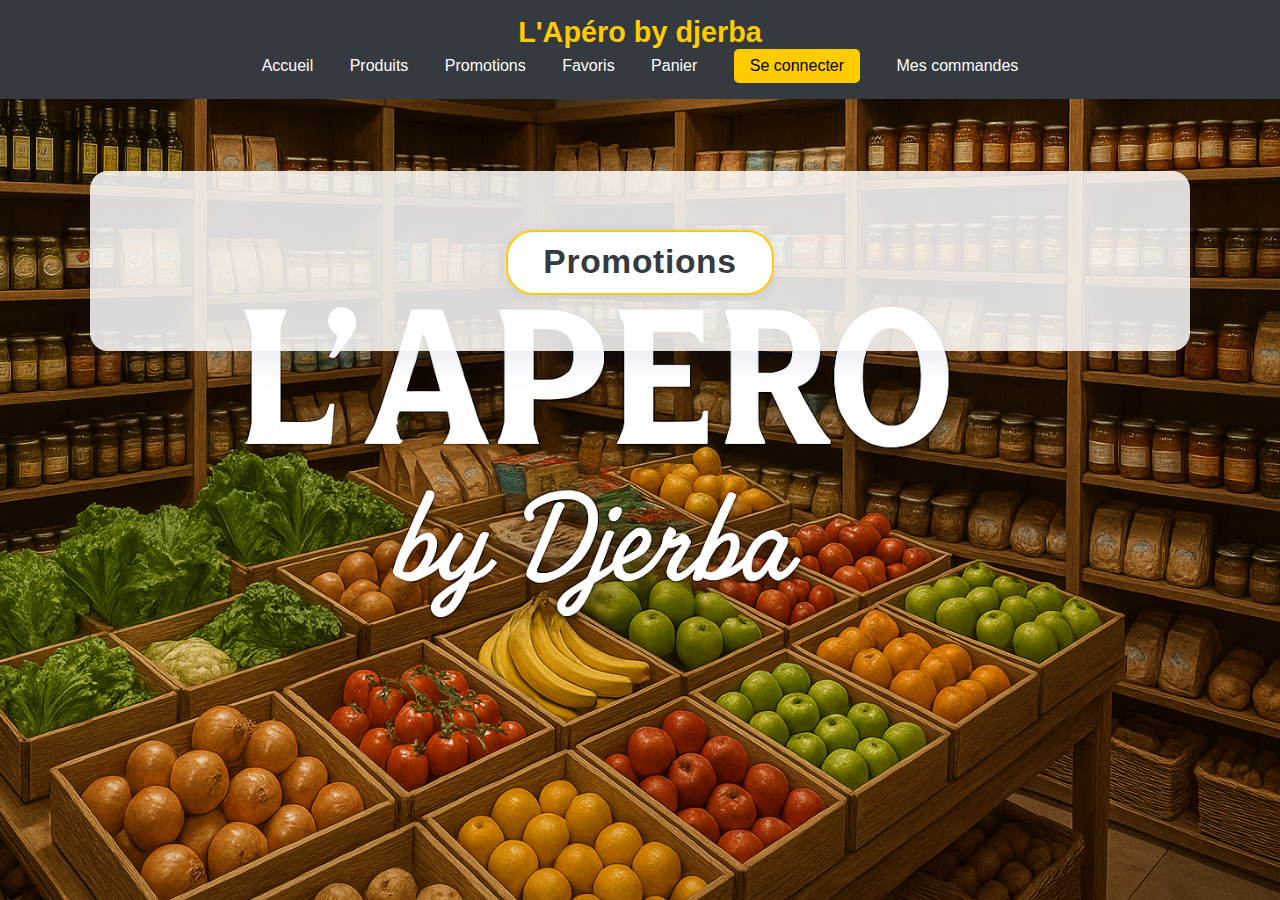
<file: promotions.html>
<!DOCTYPE html>
<html lang="fr">
<head>
  <meta charset="UTF-8">
  <title>Promotions</title>
  <link rel="stylesheet" href="style.css">
</head>
<body>
  <header>
    <h1>L'Apéro by djerba</h1>
    <nav>
      <a href="index.html">Accueil</a>
      <a href="produits.html">Produits</a>
      <a href="promotions.html" class="active">Promotions</a>
      <a href="favoris.html">Favoris</a>
      <a href="panier.html">Panier</a>
      <a href="gestion-produits.html">Gestion des Produits</a>
      <a href="gestion-commandes.html" id="gestion-commandes-link" style="display:none;">Gestion des Commandes</a>
      <a href="connexion.html" id="login-btn" style="display:none;">Se connecter</a>
      <a href="profil.html" id="profil-link" style="display:none;">Mon profil</a>
      <a href="mes-commandes.html" id="mes-commandes-link" style="display:none;">Mes commandes</a>
    </nav>
  </header>
  <main>
    <section class="main-card">
      <h2 class="section-title">Promotions</h2>
      <div class="promotions-list" style="display: flex; flex-wrap: wrap; gap: 2rem; justify-content: flex-start;"></div>
    </section>
  </main>
  <script>
    // Affichage conditionnel du bouton "Se connecter" ou "Mon profil"
    const user = JSON.parse(localStorage.getItem('user'));
    const loginBtn = document.getElementById('login-btn');
    const profilLink = document.getElementById('profil-link');
    if (user && user.email) {
      loginBtn.style.display = 'none';
      profilLink.style.display = 'inline-block';
    } else {
      loginBtn.style.display = 'inline-block';
      profilLink.style.display = 'none';
    }

    // Affichage conditionnel du lien Gestion des Produits (admin uniquement)
    const gestionProduitsLink = document.querySelector('a[href="gestion-produits.html"]');
    const gestionCommandesLink = document.getElementById('gestion-commandes-link');
    const favorisLink = document.querySelector('a[href="favoris.html"]');
    const panierLink = document.querySelector('a[href="panier.html"]');
    const mesCommandesLink = document.getElementById('mes-commandes-link');
    if (user && user.email) {
      if (user.role !== 'admin') {
        mesCommandesLink.style.display = 'inline-block';
      } else {
        mesCommandesLink.style.display = 'none';
      }
      loginBtn.style.display = 'none';
      profilLink.style.display = 'inline-block';
      if (user.role === 'admin') {
        if (gestionProduitsLink) gestionProduitsLink.style.display = 'inline-block';
        if (gestionCommandesLink) gestionCommandesLink.style.display = 'inline-block';
        if (favorisLink) favorisLink.style.display = 'none';
        if (panierLink) panierLink.style.display = 'none';
        if (mesCommandesLink) mesCommandesLink.style.display = 'none';
      } else {
        if (gestionProduitsLink) gestionProduitsLink.style.display = 'none';
        if (gestionCommandesLink) gestionCommandesLink.style.display = 'none';
        if (favorisLink) favorisLink.style.display = 'inline-block';
        if (panierLink) panierLink.style.display = 'inline-block';
        if (mesCommandesLink) mesCommandesLink.style.display = 'inline-block';
      }
    } else {
      mesCommandesLink.style.display = 'none';
      loginBtn.style.display = 'inline-block';
      profilLink.style.display = 'none';
      if (gestionProduitsLink) gestionProduitsLink.style.display = 'none';
      if (gestionCommandesLink) gestionCommandesLink.style.display = 'none';
      if (favorisLink) favorisLink.style.display = 'inline-block';
      if (panierLink) panierLink.style.display = 'inline-block';
      if (mesCommandesLink) mesCommandesLink.style.display = 'inline-block';
    }

    // Affichage des promotions
    const promotionsList = document.querySelector('.promotions-list');
    promotionsList.innerHTML = '';
    const produits = JSON.parse(localStorage.getItem('produits')) || [];
    produits.filter(produit => produit.promotion > 0).forEach(produit => {
      const promotionElement = document.createElement('div');
      promotionElement.classList.add('promotion-item');
      promotionElement.innerHTML = `
        <img src="Images/${produit.image}" alt="${produit.nom}">
        <h3>${produit.nom}</h3>
        <p>
          <span class="old-price">${produit.prix} €</span>
          <span class="new-price">${(produit.prix * (1 - produit.promotion / 100)).toFixed(2)} €</span>
        </p>
        <p class="discount">${produit.promotion}% de réduction</p>
        <p class="description">${produit.description || 'Aucune description disponible.'}</p>
        <div class="ajout-panier-quantite">
          <input type="number" min="1" value="1" class="input-quantite" style="width: 60px; margin-right: 0.5rem;">
          <button class="add-to-cart" data-nom="${produit.nom}" data-prix="${produit.prix}" data-description="${produit.description}" data-image="${produit.image}" data-promotion="${produit.promotion}">Ajouter au panier</button>
        </div>
        <button class="add-to-favoris" data-nom="${produit.nom}" data-description="${produit.description}" data-image="${produit.image}">Ajouter aux favoris</button>
      `;
      promotionsList.appendChild(promotionElement);
    });

    // Ajout au panier et favoris
    document.addEventListener('click', (event) => {
      if (event.target.classList.contains('add-to-cart')) {
        const nom = event.target.getAttribute('data-nom');
        const prix = event.target.getAttribute('data-prix');
        const description = event.target.getAttribute('data-description');
        const image = event.target.getAttribute('data-image');
        const promotion = event.target.getAttribute('data-promotion') || 0;
        // Récupérer la quantité sélectionnée
        let quantite = 1;
        const parent = event.target.closest('.ajout-panier-quantite');
        if (parent) {
          const inputQ = parent.querySelector('.input-quantite');
          if (inputQ && parseInt(inputQ.value) > 0) {
            quantite = parseInt(inputQ.value);
          }
        }
        let panier = JSON.parse(localStorage.getItem('panier')) || [];
        // Chercher si le produit existe déjà (même nom, même promotion)
        const indexProduit = panier.findIndex(p => p.nom === nom && p.promotion == promotion);
        if (indexProduit !== -1) {
          panier[indexProduit].quantite = (panier[indexProduit].quantite || 1) + quantite;
        } else {
          panier.push({ nom, prix, description, image, promotion, quantite });
        }
        localStorage.setItem('panier', JSON.stringify(panier));
        alert(`${nom} a été ajouté à votre panier !`);
      }

      if (event.target.classList.contains('add-to-favoris')) {
        const nom = event.target.getAttribute('data-nom');
        const description = event.target.getAttribute('data-description');
        const image = event.target.getAttribute('data-image');
        let favoris = JSON.parse(localStorage.getItem('favoris')) || [];
        if (!favoris.some(produit => produit.nom === nom)) {
          favoris.push({ nom, description, image });
          localStorage.setItem('favoris', JSON.stringify(favoris));
          alert(`${nom} a été ajouté à vos favoris !`);
        } else {
          alert(`${nom} est déjà dans vos favoris.`);
        }
      }
    });
  </script>
</body>
</html>
</file>
<file: style.css>
/* Champ quantité harmonisé pour ajout panier */
/* Champ quantité harmonisé pour ajout panier - corrigé pour éviter le bouton coupé */
/* Champ quantité harmonisé et ergonomique pour ajout panier */
.ajout-panier-quantite {
  display: flex;
  align-items: center;
  margin: 0.7rem 0 0.7rem 0;
  gap: 0.7rem;
  width: 100%;
  box-sizing: border-box;
  justify-content: flex-start;
}
.ajout-panier-quantite label {
  font-size: 1rem;
  color: #343a40;
  font-weight: 500;
  margin-right: 0.2rem;
}
.ajout-panier-quantite .input-quantite {
  border: 1.5px solid #ddd;
  border-radius: 7px;
  padding: 0.5rem 0.7rem;
  font-size: 1rem;
  background: #f8f8f8;
  width: 70px;
  transition: border-color 0.2s, box-shadow 0.2s;
  flex-shrink: 0;
  text-align: center;
}
.ajout-panier-quantite .input-quantite:focus {
  border-color: #ffcc00;
  outline: none;
  box-shadow: 0 0 0 2px #ffecb3;
}
/* Bouton ajouter au panier bien visible et large */
.ajout-panier-quantite .add-to-cart {
  margin: 0;
  padding: 0.7rem 0.5rem;
  font-size: 1.08rem;
  border-radius: 7px;
  background: linear-gradient(90deg, #ffcc00 60%, #ffe066 100%);
  color: #343a40;
  font-weight: 700;
  box-shadow: 0 2px 8px rgba(255,204,0,0.12);
  transition: background 0.2s, color 0.2s;
  flex: 1 1 120px;
  min-width: 120px;
  max-width: 100%;
  width: 100%;
  white-space: normal;
  overflow: visible;
  text-overflow: unset;
  box-sizing: border-box;
  border: none;
  cursor: pointer;
  letter-spacing: 0.01em;
}
.ajout-panier-quantite .add-to-cart:active {
  background: #ffe066;
}
.ajout-panier-quantite .add-to-cart:hover {
  background: linear-gradient(90deg, #ffe066 60%, #ffcc00 100%);
  color: #000;
}
@media (max-width: 600px) {
  .ajout-panier-quantite {
    flex-direction: column;
    align-items: stretch;
    gap: 0.4rem;
  }
  .ajout-panier-quantite .add-to-cart {
    width: 100%;
    font-size: 1rem;
    padding: 0.7rem 0;
  }
  .ajout-panier-quantite .input-quantite {
    width: 100%;
    font-size: 1rem;
  }
}
/* Quantité panier */
.quantite-panier {
  display: flex;
  align-items: center;
  gap: 0.7rem;
  margin: 0.7rem 0 0.7rem 0;
}
.quantite-panier button {
  background: #ffcc00;
  color: #343a40;
  border: none;
  border-radius: 50%;
  width: 32px;
  height: 32px;
  font-size: 1.2rem;
  font-weight: bold;
  cursor: pointer;
  transition: background 0.2s;
}
.quantite-panier button:hover {
  background: #ffe066;
}
/* Total panier */
.panier-total {
  width: 100%;
  text-align: right;
  margin-top: 2rem;
  font-size: 1.3rem;
  font-weight: bold;
  color: #343a40;
  background: #fffae6;
  border-radius: 8px;
  padding: 1rem 2rem;
  box-shadow: 0 2px 8px rgba(255,204,0,0.08);
}
/* ----------- HARMONISATION DES FORMULAIRES ET CARTES ----------- */
.main-card, .form-card {
  background: rgba(255,255,255,0.85);
  border-radius: 18px;
  box-shadow: 0 8px 32px 0 rgba(31, 38, 135, 0.10);
  padding: 2.5rem 2rem 2rem 2rem;
  max-width: 1100px;
  width: 95%;
  margin: 2.5rem auto 2rem auto;
  display: flex;
  flex-direction: column;
  align-items: center;
}

/* Pour les sections produits/favoris/panier : contenu plus large et grille fluide */
.main-card > .produits,
.main-card > #favoris-container,
.main-card > #panier-container,
.main-card > ul,
.main-card > .categorie {
  width: 100%;
  display: flex;
  flex-wrap: wrap;
  gap: 2rem;
  justify-content: flex-start;
  align-items: stretch;
}

.main-card .produit,
.main-card .promotion-item {
  flex: 1 1 220px;
  min-width: 220px;
  max-width: 270px;
  margin: 0 auto;
}

@media (max-width: 900px) {
  .main-card, .form-card {
    max-width: 98vw;
    padding: 1.2rem 0.5rem 1.5rem 0.5rem;
  }
  .main-card > .produits,
  .main-card > #favoris-container,
  .main-card > #panier-container,
  .main-card > ul,
  .main-card > .categorie {
    gap: 1rem;
  }
}

.section-title {
  font-size: 2.1rem;
  color: #343a40;
  margin-bottom: 1.5rem;
  font-weight: 800;
  text-align: center;
  background: rgba(255,255,255,0.98);
  display: inline-block;
  padding: 0.7rem 2.2rem;
  border-radius: 1.7rem;
  box-shadow: 0 2px 12px 0 rgba(31,38,135,0.10);
  border: 2px solid #ffcc00;
  letter-spacing: 0.02em;
  margin-top: 1.2rem;
}

.styled-form {
  width: 100%;
  display: flex;
  flex-direction: column;
  gap: 1.1rem;
}
.form-group {
  display: flex;
  flex-direction: column;
  gap: 0.3rem;
}
.form-group label {
  font-size: 0.98rem;
  color: #343a40;
  font-weight: 500;
  margin-bottom: 0.1rem;
}
.form-group input, .form-group textarea, .form-group select {
  padding: 0.7rem 1rem;
  border: 1.5px solid #ddd;
  border-radius: 7px;
  font-size: 1rem;
  background: #f8f8f8;
  transition: border-color 0.2s, box-shadow 0.2s;
}
.form-group input:focus, .form-group textarea:focus, .form-group select:focus {
  border-color: #ffcc00;
  outline: none;
  box-shadow: 0 0 0 2px #ffecb3;
}

.form-links {
  margin-top: 1.2rem;
  text-align: center;
}
.form-links a {
  color: #ffcc00;
  text-decoration: underline;
  font-weight: 600;
}
.form-links a:hover {
  color: #ffaa00;
}

@media (max-width: 600px) {
  .main-card, .form-card {
    padding: 1.2rem 0.5rem 1.5rem 0.5rem;
    max-width: 98vw;
  }
  .styled-form .form-group input {
    font-size: 0.98rem;
    padding: 0.6rem 0.7rem;
  }
}
/* ----------- PROFIL MODERNE ----------- */
.profil-section {
  display: flex;
  justify-content: center;
  align-items: flex-start;
  min-height: 80vh;
  background: transparent;
}

.profil-card {
  background: rgba(255,255,255,0.85);
  border-radius: 18px;
  box-shadow: 0 8px 32px 0 rgba(31, 38, 135, 0.18);
  padding: 2.5rem 2rem 2rem 2rem;
  max-width: 400px;
  width: 100%;
  margin: 2rem 0;
  display: flex;
  flex-direction: column;
  align-items: center;
  position: relative;
}

.profil-avatar-container {
  display: flex;
  justify-content: center;
  align-items: center;
  margin-bottom: 1.2rem;
}

.profil-avatar {
  width: 100px;
  height: 100px;
  border-radius: 50%;
  object-fit: cover;
  border: 4px solid #ffcc00;
  background: #f5f5f5;
  box-shadow: 0 2px 8px rgba(0,0,0,0.08);
}

.profil-header {
  text-align: center;
  margin-bottom: 1rem;
}
.profil-header h2 {
  font-size: 1.5rem;
  color: #343a40;
  margin-bottom: 0.2rem;
  font-weight: 700;
}
.profil-header p {
  color: #888;
  font-size: 1rem;
  margin-bottom: 0;
}

.profil-separator {
  width: 80%;
  border: none;
  border-top: 1.5px solid #eee;
  margin: 1rem 0 1.5rem 0;
}

.profil-form {
  width: 100%;
  display: flex;
  flex-direction: column;
  gap: 1.1rem;
}
.profil-form-group {
  display: flex;
  flex-direction: column;
  gap: 0.3rem;
}
.profil-form-group label {
  font-size: 0.98rem;
  color: #343a40;
  font-weight: 500;
  margin-bottom: 0.1rem;
}
.profil-form-group input {
  padding: 0.7rem 1rem;
  border: 1.5px solid #ddd;
  border-radius: 7px;
  font-size: 1rem;
  background: #f8f8f8;
  transition: border-color 0.2s, box-shadow 0.2s;
}
.profil-form-group input:focus {
  border-color: #ffcc00;
  outline: none;
  box-shadow: 0 0 0 2px #ffecb3;
}

.profil-save-btn {
  margin-top: 0.7rem;
  width: 100%;
  background: linear-gradient(90deg, #ffcc00 60%, #ffe066 100%);
  color: #343a40;
  font-weight: 700;
  font-size: 1.1rem;
  border: none;
  border-radius: 7px;
  padding: 0.8rem 0;
  box-shadow: 0 2px 8px rgba(255,204,0,0.08);
  transition: background 0.2s, color 0.2s;
}
.profil-save-btn:hover {
  background: linear-gradient(90deg, #ffe066 60%, #ffcc00 100%);
  color: #000;
}

.profil-logout-btn {
  margin-top: 1.5rem;
  width: 100%;
  background: #d9534f;
  color: #fff;
  font-weight: 600;
  font-size: 1rem;
  border: none;
  border-radius: 7px;
  padding: 0.7rem 0;
  box-shadow: 0 2px 8px rgba(217,83,79,0.08);
  transition: background 0.2s;
}
.profil-logout-btn:hover {
  background: #c9302c;
}

@media (max-width: 600px) {
  .profil-card {
    padding: 1.2rem 0.5rem 1.5rem 0.5rem;
    max-width: 98vw;
  }
  .profil-form-group input {
    font-size: 0.98rem;
    padding: 0.6rem 0.7rem;
  }
  .profil-save-btn, .profil-logout-btn {
    font-size: 1rem;
    padding: 0.7rem 0;
  }
}
/* Reset */
* {
  margin: 0;
  padding: 0;
  box-sizing: border-box;
}

/* Amélioration générale du design */
/* Mise à jour pour arrêter l'image de fond après la barre de recherche */
/* Correction du chemin de l'image de fond */
body {
  background: url('Images/l-apero-background.jpg') no-repeat center center fixed;
  background-size: cover;
  font-family: 'Arial', sans-serif;
  margin: 0;
  padding: 0;
}

main {
  background: transparent;
  padding: 2rem;
}

/* En-tête */
header {
  background-color: #343a40;
  color: white;
  padding: 1rem;
  text-align: center;
}

header h1 {
  font-size: 1.8em;
  color: #ffcc00;
}

header nav a {
  color: white;
  text-decoration: none;
  margin: 0 1rem;
}

header nav a:hover {
  text-decoration: underline;
}

#login-btn {
  background-color: #ffcc00;
  border: none;
  padding: 0.5em 1em;
  color: #000;
  border-radius: 5px;
  cursor: pointer;
}

/* Style des sections */
section {
  margin: 2rem auto;
  padding: 1rem;
  max-width: 1200px;
}

/* Commande */
.commande {
  text-align: center;
  padding: 2em;
  background-image: url('Images/background.jpg');
  background-size: cover;
  background-position: center;
}

.commande h2 {
  font-size: 2em;
  margin-bottom: 1em;
}

.commande input {
  padding: 0.7em;
  width: 80%;
  max-width: 500px;
  border: none;
  border-radius: 5px;
}

/* Catégories */
.categories {
  display: flex;
  justify-content: center;
  gap: 1em;
  padding: 2em 0;
}

.categories button {
  background-color: transparent;
  border: 2px solid #ffcc00;
  color: #ffcc00;
  padding: 1em 2em;
  border-radius: 10px;
  cursor: pointer;
  font-size: 1em;
  font-weight: bold;
}

.categories button:hover {
  background-color: #ffcc00;
  color: #000;
}

/* Promotions */
.promotions {
  padding: 2em;
}

.promotion-item {
  border: 1px solid #ddd;
  border-radius: 8px;
  box-shadow: 0 4px 6px rgba(0, 0, 0, 0.1);
  overflow: hidden;
  margin: 1rem;
  text-align: center;
  transition: transform 0.2s, box-shadow 0.2s;
  width: 230px;
  min-height: 370px;
  padding: 1.2rem 0.7rem 1.2rem 0.7rem;
  font-size: 1.08rem;
  background: rgba(255,255,255,0.96);
}

.promotion-item:hover {
  transform: scale(1.05);
  box-shadow: 0 6px 10px rgba(0, 0, 0, 0.15);
}

.promotion-item img {
  max-width: 100%;
  height: 120px;
  object-fit: contain;
  border-bottom: 1px solid #ddd;
}

.old-price {
  text-decoration: line-through;
  color: #888;
}

.new-price {
  color: #d9534f;
  font-weight: bold;
}

.discount {
  color: #5cb85c;
  font-weight: bold;
}

/* Produits Populaires */
.populaires {
  padding: 2em;
}

.produits {
  display: flex;
  justify-content: space-around;
  flex-wrap: wrap;
}

.produit {
  background: rgba(255,255,255,0.96);
  position: relative;
  border: 1px solid #ddd;
  border-radius: 8px;
  box-shadow: 0 4px 6px rgba(0, 0, 0, 0.1);
  overflow: hidden;
  margin: 1rem;
  text-align: center;
  width: 230px;
  min-height: 370px;
  padding: 1.2rem 0.7rem 1.2rem 0.7rem;
  font-size: 1.08rem;
  transition: transform 0.2s, box-shadow 0.2s;
}

.produit:hover {
  transform: scale(1.05);
  box-shadow: 0 6px 10px rgba(0, 0, 0, 0.15);
}

.produit img {
  max-width: 100%;
  height: 120px;
  object-fit: contain;
  border-bottom: 1px solid #ddd;
}

.produit h3 {
  font-size: 1.2rem;
  margin: 0.5rem 0;
}

.produit p {
  margin: 0.5rem 0;
  color: #ffcc00;
  font-weight: bold;
}

/* Style spécifique pour la description des produits */
.produit p.description {
  font-style: italic;
  color: #000; /* Noir */
  font-size: 0.9em;
  margin-top: 0.5rem;
}

.add-to-favoris {
  background-color: #ffcc00;
  border: none;
  padding: 10px;
  cursor: pointer;
  margin-top: 10px;
  transition: background-color 0.2s;
}

.add-to-favoris:hover {
  background-color: #ffaa00;
}

.add-to-cart {
  background-color: #4CAF50;
  border: none;
  padding: 10px;
  cursor: pointer;
  margin-top: 10px;
  color: white;
  transition: background-color 0.2s;
}

.add-to-cart:hover {
  background-color: #45a049;
}

.produit .add-to-cart {
  display: block;
  margin-top: 10px;
}

.remove-from-cart, .remove-from-favoris {
  position: absolute;
  top: 5px;
  right: 5px;
  background-color: red;
  color: white;
  border: none;
  border-radius: 50%;
  width: 20px;
  height: 20px;
  display: flex;
  justify-content: center;
  align-items: center;
  cursor: pointer;
  font-size: 14px;
}

.remove-from-cart:hover, .remove-from-favoris:hover {
  background-color: darkred;
}

/* Style des boutons */
button {
  background-color: #007bff;
  color: white;
  border: none;
  border-radius: 4px;
  padding: 0.5rem 1rem;
  cursor: pointer;
  transition: background-color 0.2s;
}

button:hover {
  background-color: #0056b3;
}

/* Responsivité */
@media (max-width: 768px) {
  .produit, .promotion-item {
    margin: 1rem auto;
    width: 98vw;
    min-width: unset;
    max-width: 99vw;
    padding: 1.2rem 0.2rem 1.2rem 0.2rem;
  }

  header nav {
    display: flex;
    flex-wrap: wrap;
    justify-content: center;
  }

  header nav a {
    margin: 0.5rem;
  }
}
</file>
